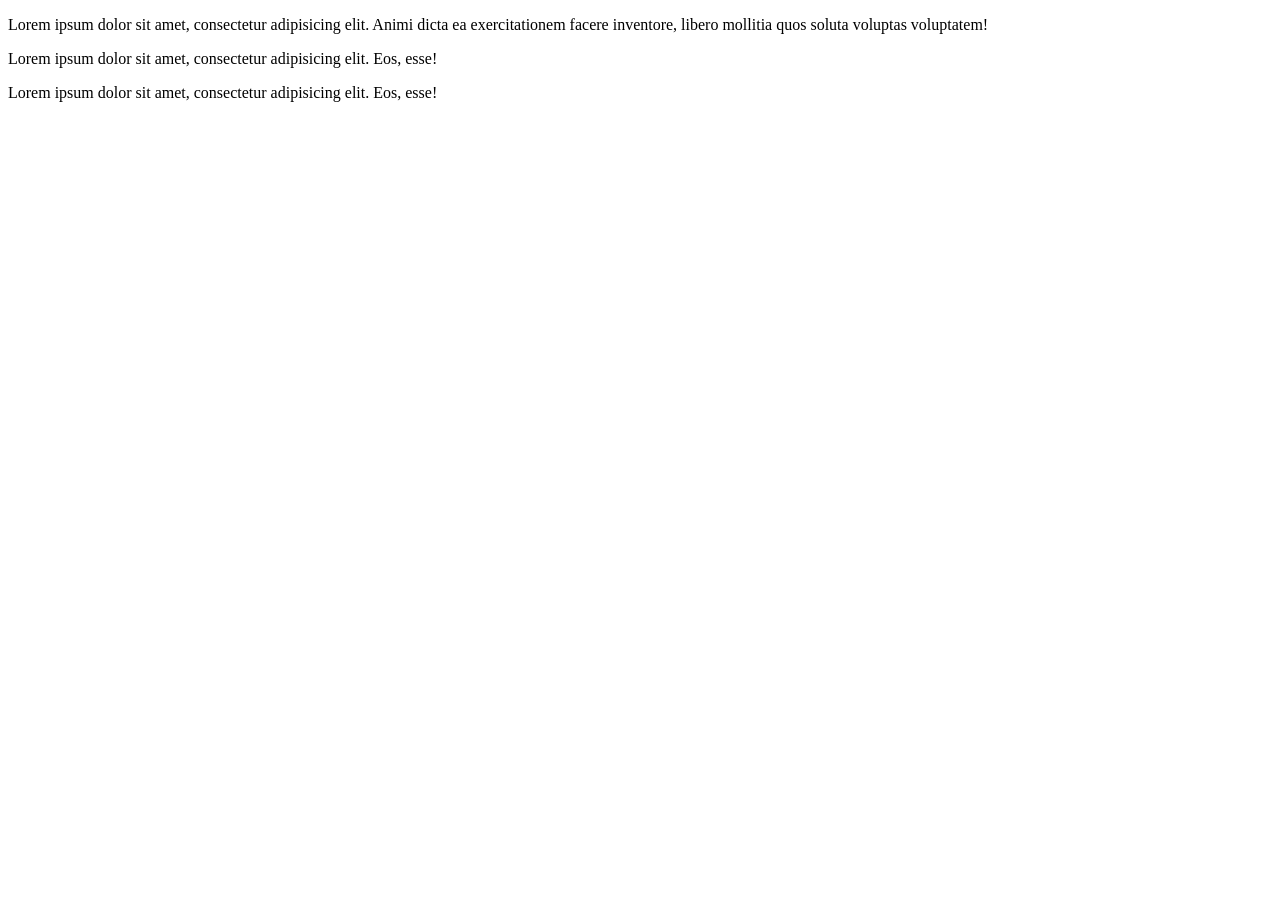
<file: src/main/resources/templates/dashboard.html>
<!DOCTYPE html>
<html xmlns="http://www.w3.org/1999/xhtml"
        xmlns:th="http://www.thymeleaf.org"
        lang="pl">
<head>
    <meta charset="UTF-8">
    <meta name="viewport"
          content="width=device-width, user-scalable=no, initial-scale=1.0, maximum-scale=1.0, minimum-scale=1.0">
    <meta http-equiv="X-UA-Compatible" content="ie=edge">
    <link rel="stylesheet" type="text/css" th:href="@{/css/style_user.css}"/>
    <title>Lifemap App - Dashboard</title>
</head>
<body>
    <header th:replace="fragments :: header"></header>
    <div class="container">
        <aside th:replace="fragments :: navigationBar"></aside>
        <main>
            <p>Lorem ipsum dolor sit amet, consectetur adipisicing elit. Animi dicta ea exercitationem facere inventore, libero mollitia quos soluta voluptas voluptatem!</p>
            <p>Lorem ipsum dolor sit amet, consectetur adipisicing elit. Eos, esse!</p>
            <p>Lorem ipsum dolor sit amet, consectetur adipisicing elit. Eos, esse!</p>
        </main>
    </div>
</body>
</html>
</file>
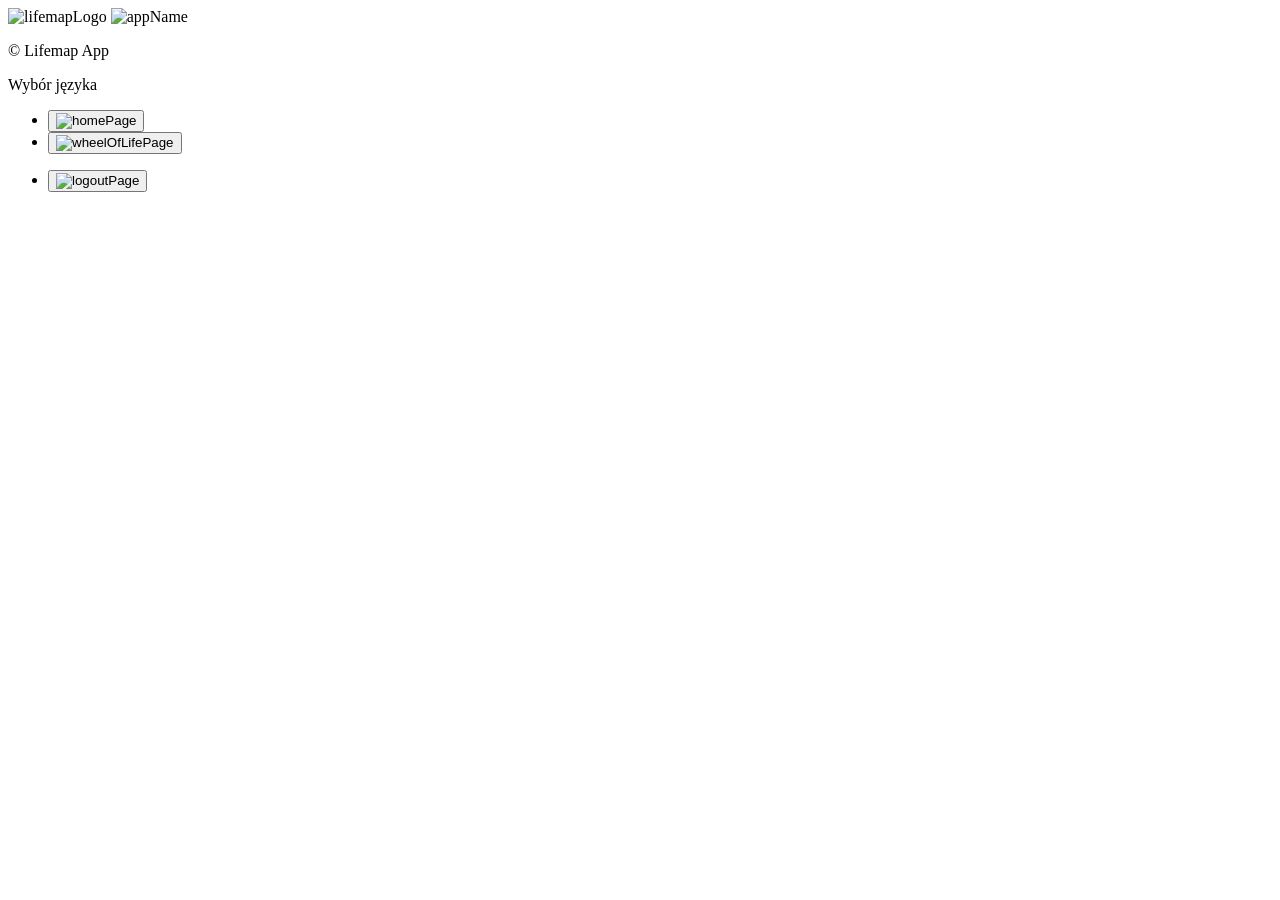
<file: src/main/resources/templates/fragments.html>
<!DOCTYPE html>
<html xmlns:th="http://www.thymeleaf.org">
    <header th:fragment="header">
        <img th:src="@{/images/logo.png}" alt="lifemapLogo" class="logo"/>
        <img th:src="@{/images/name.png}" alt="appName" class="logoName">
    </header>
    <footer th:fragment="footer">
        <p>&copy; Lifemap App</p>
        <p>Wybór języka</p>
    </footer>

    <aside th:fragment="navigationBar">
        <nav>
            <ul>
                <li>
                    <form th:action="@{/dashboard}" method="post">
                        <button type="submit" class="navButton" name="home" th:title="#{html.button.home}">
                            <img th:src="@{/images/home.png}" alt="homePage"/>
                        </button>
                    </form>
                </li>
                <li>
                    <form th:action="@{/dashboard}" method="post">
                        <button type="submit" class="navButton" name="wheelOfLife" th:title="#{html.button.wheelOfLife}">
                            <img th:src="@{/images/wheelOfLife.png}" alt="wheelOfLifePage"/>
                        </button>
                    </form>
                </li>
<!--                <li>-->
<!--                    <form th:action="@{/dashboard}" method="post">-->
<!--                        <button type="submit" class="navButton" th:title="#{html.button.calendar}">-->
<!--                            <img th:src="@{/images/calendar.png}" alt="calendarPage"/>-->
<!--                        </button>-->
<!--                    </form>-->
<!--                </li>-->
<!--                <li>-->
<!--                    <form th:action="@{/dashboard}" method="post">-->
<!--                        <button type="submit" class="navButton" th:title="#{html.button.purpose}">-->
<!--                            <img th:src="@{/images/aim.png}" alt="aimPage"/>-->
<!--                        </button>-->
<!--                    </form>-->
<!--                </li>-->
<!--                <li>-->
<!--                    <form th:action="@{/dashboard}" method="post">-->
<!--                        <button type="submit" class="navButton" th:title="#{html.button.stats}">-->
<!--                            <img th:src="@{/images/stats.png}" alt="statsPage"/>-->
<!--                        </button>-->
<!--                    </form>-->
<!--                </li>-->
            </ul>
            <div class="navSpacer"></div>
            <ul>
<!--                <li>-->
<!--                    <form th:action="@{/dashboard}" method="post">-->
<!--                        <button type="submit" class="navButton" th:title="#{html.button.settings}">-->
<!--                            <img th:src="@{/images/settings.png}" alt="settingsPage"/>-->
<!--                        </button>-->
<!--                    </form>-->
<!--                </li>-->
                <li>
                    <!-- name="logout"-->
                    <form th:action="@{/logout}" method="post">
                        <button type="submit" class="navButton" th:title="#{html.button.logout}">
                            <img th:src="@{/images/logout.png}" alt="logoutPage"/>
                        </button>
                    </form>
                </li>
            </ul>
        </nav>
    </aside>
</html>
</file>
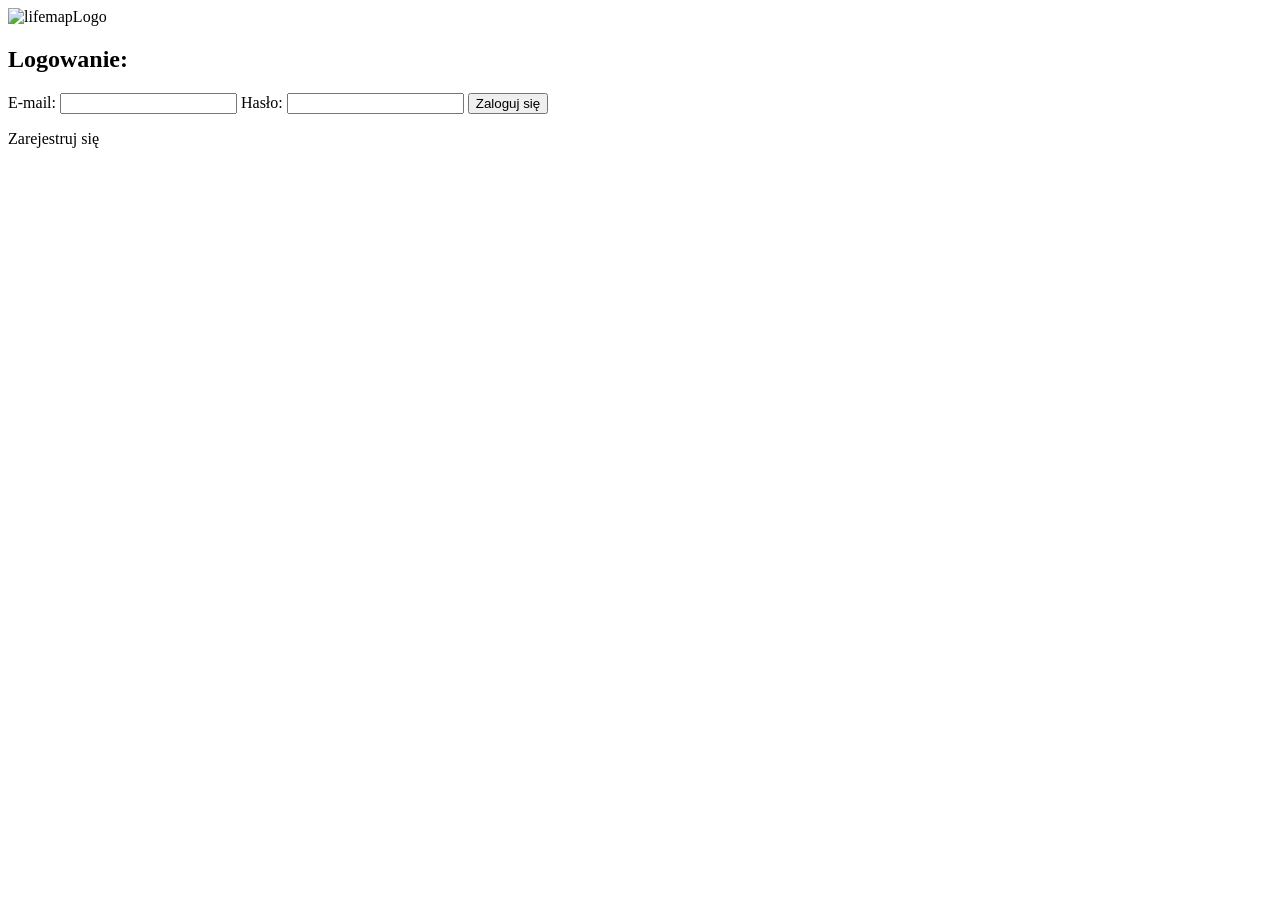
<file: src/main/resources/templates/login.html>
<!doctype html>
<html xmlns="http://www.w3.org/1999/xhtml"
      xmlns:th="http://www.thymeleaf.org" lang="pl">

<head>
    <meta charset="UTF-8">
    <meta name="viewport"
          content="width=device-width, user-scalable=no, initial-scale=1.0, maximum-scale=1.0, minimum-scale=1.0">
    <meta http-equiv="X-UA-Compatible" content="ie=edge">
    <link rel="stylesheet" type="text/css" th:href="@{/css/style.css}"/>
    <title>Lifemap - Login</title>
</head>
<body>
    <main>
        <div class="container">
            <img th:src="@{/images/lifemap.png}" alt="lifemapLogo" class="logo"/>
            <div class="content">
                <h2 th:text="#{html.loginPage.login.header}">Logowanie:</h2>
                <div class="buttonDiv">
                    <a th:href="@{/login(lang=${lang == 'pl' ? 'en' : 'pl'})}" class="btn-round">
                        <span th:text="${lang == 'pl' ? 'EN' : 'PL'}"></span>
                    </a>
                </div>
                <form th:action="@{/login}" method="post" th:object="${user}">
                    <label>E-mail:
                        <input type="email" th:field="*{email}" required>
                    </label>
                    <label>
                        <span th:text="#{html.password}">Hasło: </span>
                        <input type="password" th:field="*{password}" required>
                    </label>
                    <button type="submit" th:text="#{html.loginPage.login.button}" class="btn">Zaloguj się</button>
<!--                    <span class="error-login" th:each="err : ${#fields.globalErrors()}" th:text="${#messages.msgOrNull(err)}"></span>-->
                    <span class="error-login" th:if="${param.error}" th:text="#{user.invalid.login}"></span>
                </form>
                <p>
                    <span th:text="#{html.loginPage.infoAsk}"></span>
                    <a th:href="@{/register}" th:text="#{html.registerPage.register}">Zarejestruj się</a>
                </p>
            </div>
        </div>
    </main>
<!--    <footer th:replace="fragments :: footer"></footer>-->
</body>
</html>
</file>
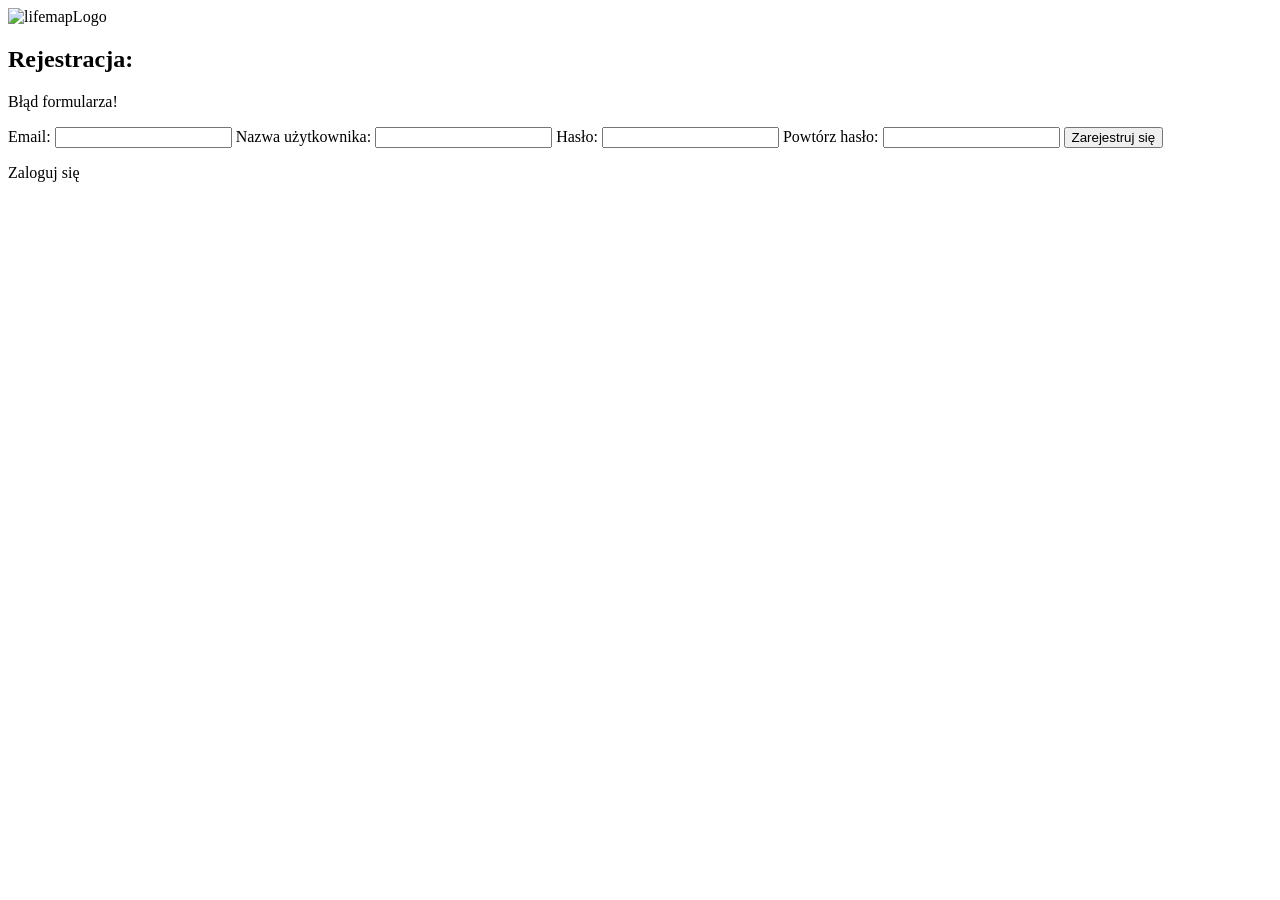
<file: src/main/resources/templates/register.html>
<!doctype html>
<html xmlns="http://www.w3.org/1999/xhtml"
      xmlns:th="http://www.thymeleaf.org" lang="pl">
    <head>
        <meta charset="UTF-8">
        <meta name="viewport"
              content="width=device-width, user-scalable=no, initial-scale=1.0, maximum-scale=1.0, minimum-scale=1.0">
        <meta http-equiv="X-UA-Compatible" content="ie=edge">
        <link rel="stylesheet" type="text/css" th:href="@{/css/style.css}">
        <title>Lifemap - Register</title>
    </head>
    <body>
        <main>
            <div class="container">
                <img th:src="@{/images/lifemap.png}" alt="lifemapLogo" class="logo"/>
                <div class="content">
                    <h2 th:text="#{html.registerPage.registration}">Rejestracja:</h2>
                    <div class="buttonDiv">
                        <a th:href="@{/register(lang=${lang == 'pl' ? 'en' : 'pl'})}" class="btn-round">
                            <span th:text="${lang == 'pl' ? 'EN' : 'PL'}"></span>
                        </a>
                    </div>
                    <form th:action="@{/register}" method="post" th:object="${user}">
                        <p class="error" th:if="${#fields.hasGlobalErrors()}">Błąd formularza!</p>
                        <label>Email:
                            <input type="email" th:field="*{email}" required/>
                            <span class="error" th:if="${#fields.hasErrors('email')}" th:errors="*{email}"></span>
                        </label>
                        <label>
                            <span th:text="#{html.registerPage.username}">Nazwa użytkownika:</span>
                            <input type="text" th:field="*{username}">
                            <span class="error" th:if="${#fields.hasErrors('username')}" th:errors="*{username}"></span>
                        </label>
                        <label>
                            <span th:text="#{html.password}">Hasło:</span>
                            <input type="password" th:field="*{password}" required>
                            <span class="error" th:each="err : ${#fields.errors('password')}" th:text="${err}"></span>
                        </label>
                        <label>
                            <span th:text="#{html.registerPage.confirmPassword}">Powtórz hasło:</span>
                            <input type="password" name="confirmPassword" required>
                            <span class="error" th:each="err : ${#fields.globalErrors()}" th:text="${err}"></span>
                        </label>
                        <button type="submit" class="btn" th:text="#{html.registerPage.register}">Zarejestruj się</button>
                    </form>
                    <p>
                        <span th:text="#{html.registerPage.infoAsk}"></span>
                        <a th:href="@{/login}" th:text="#{html.loginPage.login.button}">Zaloguj się</a>
                    </p>
                </div>
            </div>
        </main>
<!--        <footer th:replace="fragments :: footer"></footer>-->
    </body>
</html>
</file>
